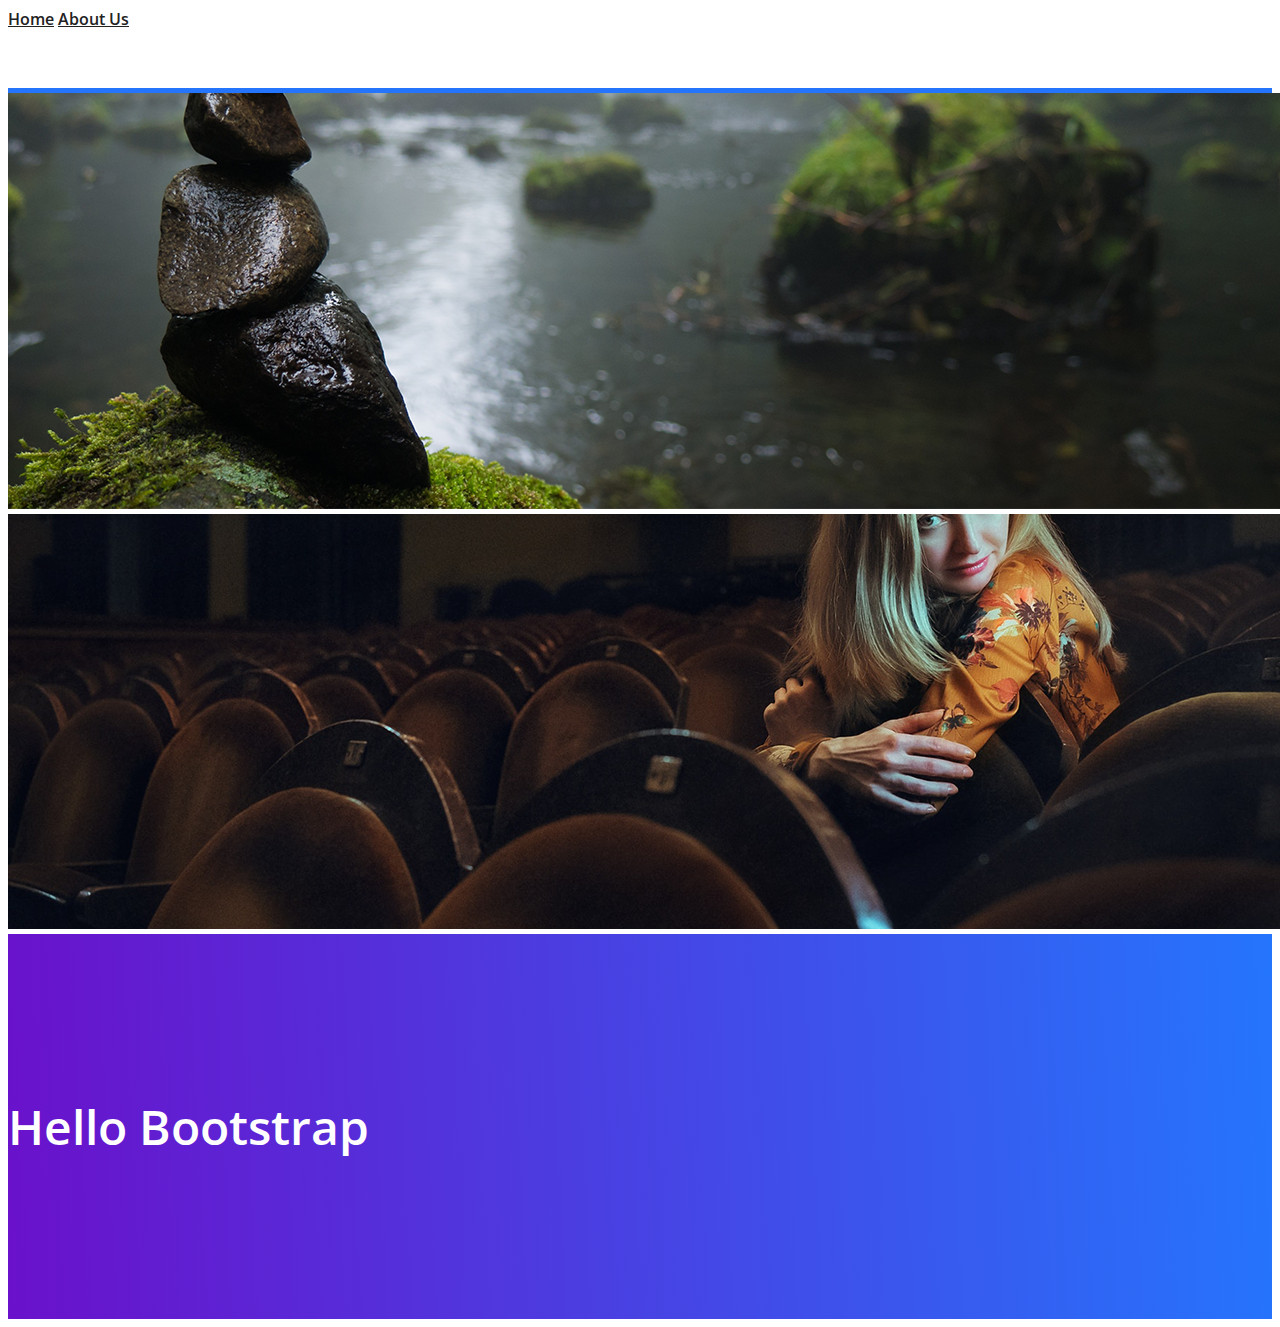
<file: index.html>
<!doctype html>
<html lang="en">

<head>
    <!-- Required meta tags -->
    <meta charset="utf-8">
    <meta name="viewport" content="width=device-width, initial-scale=1, shrink-to-fit=no">

    <!-- Bootstrap CSS -->
    <link rel="stylesheet" href="https://stackpath.bootstrapcdn.com/bootstrap/4.1.2/css/bootstrap.min.css" integrity="sha384-Smlep5jCw/wG7hdkwQ/Z5nLIefveQRIY9nfy6xoR1uRYBtpZgI6339F5dgvm/e9B"
        crossorigin="anonymous">
    <link href="https://fonts.googleapis.com/css?family=Open+Sans:300,300i,400,400i,600,600i,700,700i,800,800i" rel="stylesheet">
    <link rel="stylesheet" href="./css/stylesheet.css">

    <title>Hello, world!</title>
</head>

<body>
    <nav class="nav justify-content-center d-flex align-items-center">
        <a class="nav-link active" href="#">Home</a>
        <a class="nav-link" href="#">About Us</a>
    </nav>
    <header>
        <div id="carousel" class="carousel slide carousel-fade" data-ride="carousel" data-interval="10000" data-pause="false">
            <div class="carousel-inner">
                <div class="carousel-item active">
                    <img class="d-block w-100" src="./imgs/slide-one.png" alt="First slide">
                </div>
                <div class="carousel-item">
                    <img class="d-block w-100" src="./imgs/slide-two.png" alt="Second slide">
                </div>
            </div>
        </div>
    </header>
    <main role="main">
        <section class="content-wrap">
            <div class="container-fluid">
                <div class="row">
                    <div class="col-md-6 offset-md-3">
                        <h1>Hello Bootstrap</h1>
                    </div>
                </div>
            </div>
        </section>
    </main>


    <!-- Optional JavaScript -->
    <!-- jQuery first, then Popper.js, then Bootstrap JS -->
    <script src="https://code.jquery.com/jquery-3.3.1.slim.min.js" integrity="sha384-q8i/X+965DzO0rT7abK41JStQIAqVgRVzpbzo5smXKp4YfRvH+8abtTE1Pi6jizo"
        crossorigin="anonymous"></script>
    <script src="https://cdnjs.cloudflare.com/ajax/libs/popper.js/1.14.3/umd/popper.min.js" integrity="sha384-ZMP7rVo3mIykV+2+9J3UJ46jBk0WLaUAdn689aCwoqbBJiSnjAK/l8WvCWPIPm49"
        crossorigin="anonymous"></script>
    <script src="https://stackpath.bootstrapcdn.com/bootstrap/4.1.2/js/bootstrap.min.js" integrity="sha384-o+RDsa0aLu++PJvFqy8fFScvbHFLtbvScb8AjopnFD+iEQ7wo/CG0xlczd+2O/em"
        crossorigin="anonymous"></script>
    <script src="./js/main.js"></script>
</body>

</html>
</file>
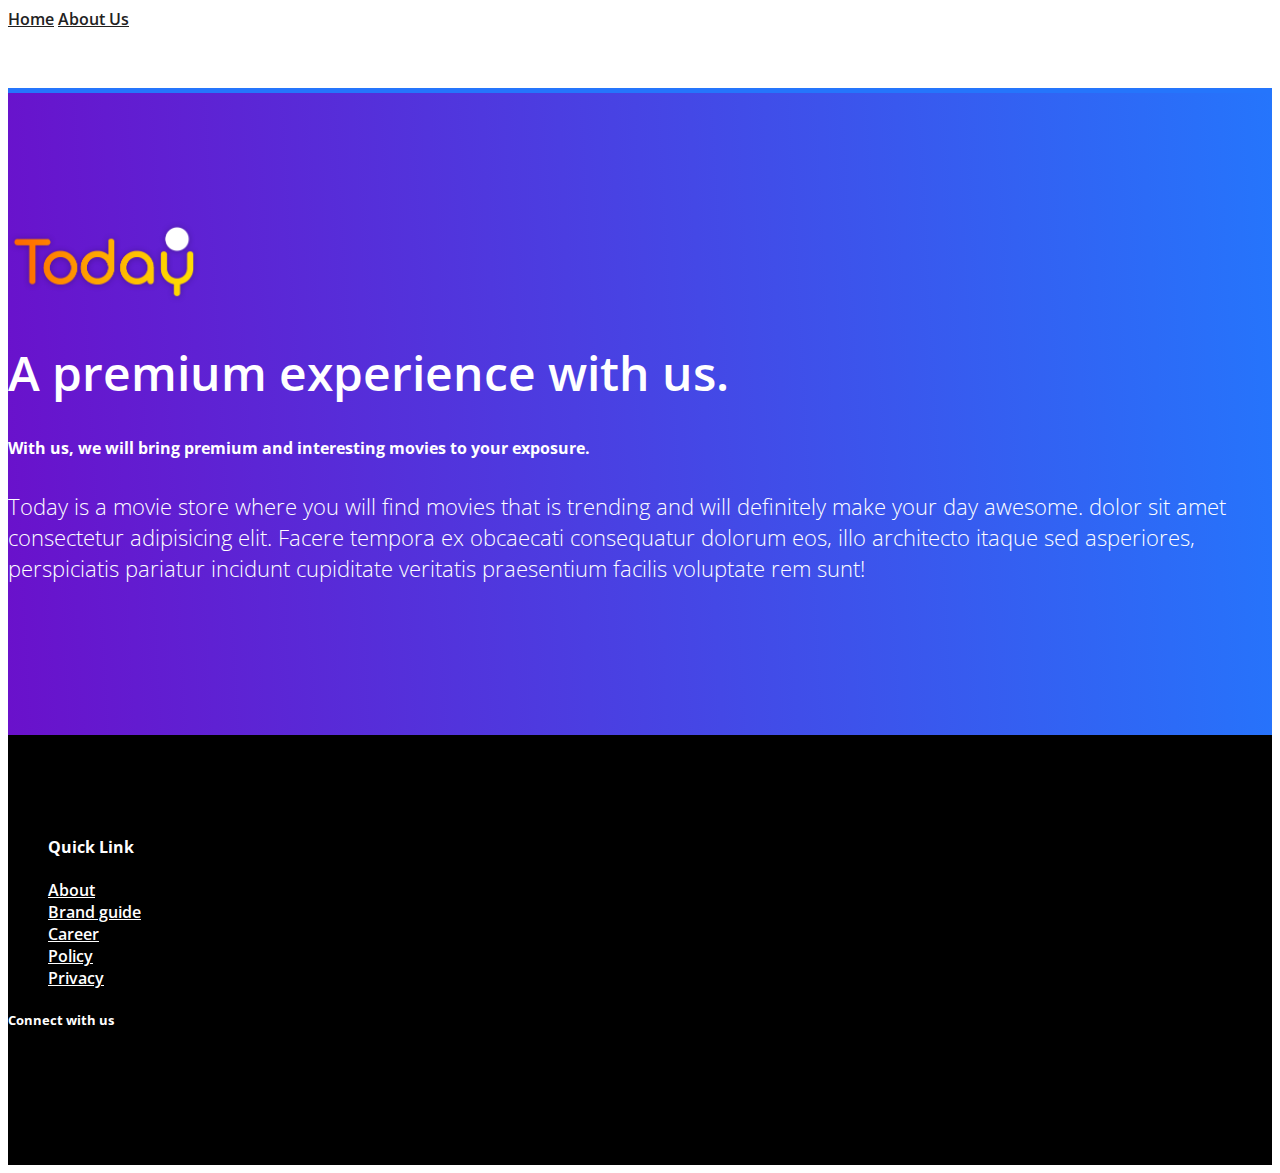
<file: about.html>
<!doctype html>
<html lang="en">

<head>
    <!-- Required meta tags -->
    <meta charset="utf-8">
    <meta name="viewport" content="width=device-width, initial-scale=1, shrink-to-fit=no">

    <!-- Bootstrap CSS -->
    <link rel="stylesheet" href="https://stackpath.bootstrapcdn.com/bootstrap/4.1.2/css/bootstrap.min.css" integrity="sha384-Smlep5jCw/wG7hdkwQ/Z5nLIefveQRIY9nfy6xoR1uRYBtpZgI6339F5dgvm/e9B"
        crossorigin="anonymous">
    <link rel="stylesheet" href="https://use.fontawesome.com/releases/v5.1.0/css/all.css" integrity="sha384-lKuwvrZot6UHsBSfcMvOkWwlCMgc0TaWr+30HWe3a4ltaBwTZhyTEggF5tJv8tbt"
        crossorigin="anonymous">
    <link href="https://fonts.googleapis.com/css?family=Open+Sans:300,300i,400,400i,600,600i,700,700i,800,800i" rel="stylesheet">
    <link rel="stylesheet" href="./css/stylesheet.css">

    <title>Hello, world!</title>
</head>

<body>
    <nav class="nav justify-content-center d-flex align-items-center">
        <a class="nav-link active" href="./index.html">Home</a>
        <a class="nav-link" href="./about.html">About Us</a>
    </nav>
    <main role="main">
        <section class="content-wrap">
            <div class="container-fluid">
                <div class="row">
                    <div class="col-md-8 offset-md-2">
                        <div class="brand">
                            <img src="./imgs/logo.png" alt="">
                        </div>
                        <h1>A premium experience with us.</h1>
                        <h4>With us, we will bring premium and interesting movies to your exposure.</h4>
                        <p class="cont">Today is a movie store where you will find movies that is trending and will definitely make your
                            day awesome. dolor sit amet consectetur adipisicing elit. Facere tempora ex obcaecati consequatur
                            dolorum eos, illo architecto itaque sed asperiores, perspiciatis pariatur incidunt cupiditate
                            veritatis praesentium facilis voluptate rem sunt!</p>
                    </div>
                </div>
            </div>
        </section>
    </main>
    <footer>
        <div class="container">
            <div class="row">
                <div class="col-md-4"></div>
                <div class="col-md-4">
                    <ul>
                        <h4>Quick Link</h4>
                        <li>
                            <a href="#">About</a>
                        </li>
                        <li>
                            <a href="#">Brand guide</a>
                        </li>
                        <li>
                            <a href="#">Career</a>
                        </li>
                        <li>
                            <a href="#">Policy</a>
                        </li>
                        <li>
                            <a href="#">Privacy</a>
                        </li>
                    </ul>
                </div>
                <div class="col-md-4">
                    <h5>Connect with us</h5>
                    <div class="social">
                        <span>
                            <i class="fab fa-twitter" aria-hidden="true"></i>
                        </span>
                        <span>
                            <i class="fab fa-facebook" aria-hidden="true"></i>
                        </span>
                        <span>
                            <i class="fab fa-youtube" aria-hidden="true"></i>
                        </span>
                    </div>
                </div>
            </div>
        </div>
    </footer>


    <!-- Optional JavaScript -->
    <!-- jQuery first, then Popper.js, then Bootstrap JS -->
    <script src="https://code.jquery.com/jquery-3.3.1.slim.min.js" integrity="sha384-q8i/X+965DzO0rT7abK41JStQIAqVgRVzpbzo5smXKp4YfRvH+8abtTE1Pi6jizo"
        crossorigin="anonymous"></script>
    <script src="https://cdnjs.cloudflare.com/ajax/libs/popper.js/1.14.3/umd/popper.min.js" integrity="sha384-ZMP7rVo3mIykV+2+9J3UJ46jBk0WLaUAdn689aCwoqbBJiSnjAK/l8WvCWPIPm49"
        crossorigin="anonymous"></script>
    <script src="https://stackpath.bootstrapcdn.com/bootstrap/4.1.2/js/bootstrap.min.js" integrity="sha384-o+RDsa0aLu++PJvFqy8fFScvbHFLtbvScb8AjopnFD+iEQ7wo/CG0xlczd+2O/em"
        crossorigin="anonymous"></script>
    <script src="./js/main.js"></script>
</body>

</html>
</file>
<file: css/stylesheet.css>
html,
body {
    font-family: 'Open Sans', sans-serif;
}

a {
    color: #222222;
    font-weight: 600;
}

h1 {
    font-size: 3rem;
}

p {
    font-size: 1.4rem;
    font-weight: 300;
}

nav {
    height: 5rem;
    border-bottom: 5px solid #2575fc;
}

#carousel {
    position: relative;
}

#carousel .carousel-olay {
    position: absolute;
    display: flex;
    width: 100%;
    height: 100%;
    top: 0;
    left: 0;
    color: #ffffff;
    justify-content: center;
    align-items: center;
    flex-direction: column;
    background-color: rgba(0, 0, 0, 0.3);
}

#carousel .carousel-olay h1 {
    font-weight: 800;
    font-size: 4rem;
}

#carousel .carousel-olay p {
    font-size: 1.4rem;
    line-height: 0.7;
}

.explore {
    padding: 10rem 0;
    background-color: #f8f9fa;
}

.explore img {
    width: 100%;
}

.content-wrap {
    background: linear-gradient(87deg, #6a11cb 0, #2575fc 100%);
    padding: 8rem 0;
    color: #ffffff;
}

.content-wrap .brand {
    margin: 0rem 0 0.5rem;
}

.content-wrap .brand img {
    width: 12rem;
}

.content-wrap .cont {
    margin-top: 2rem;
}

.content-wrap h1 {
    font-weight: 600;
}

footer {
    padding: 5rem 0;
    background-color: #000000;
    color: #ffffff;
}

footer ul li {
    list-style: none;
}

footer ul li a {
    color: #ffffff;
}

footer .social .fab {
    font-size: 1.5rem;
    margin: 0.5rem;
}
</file>
